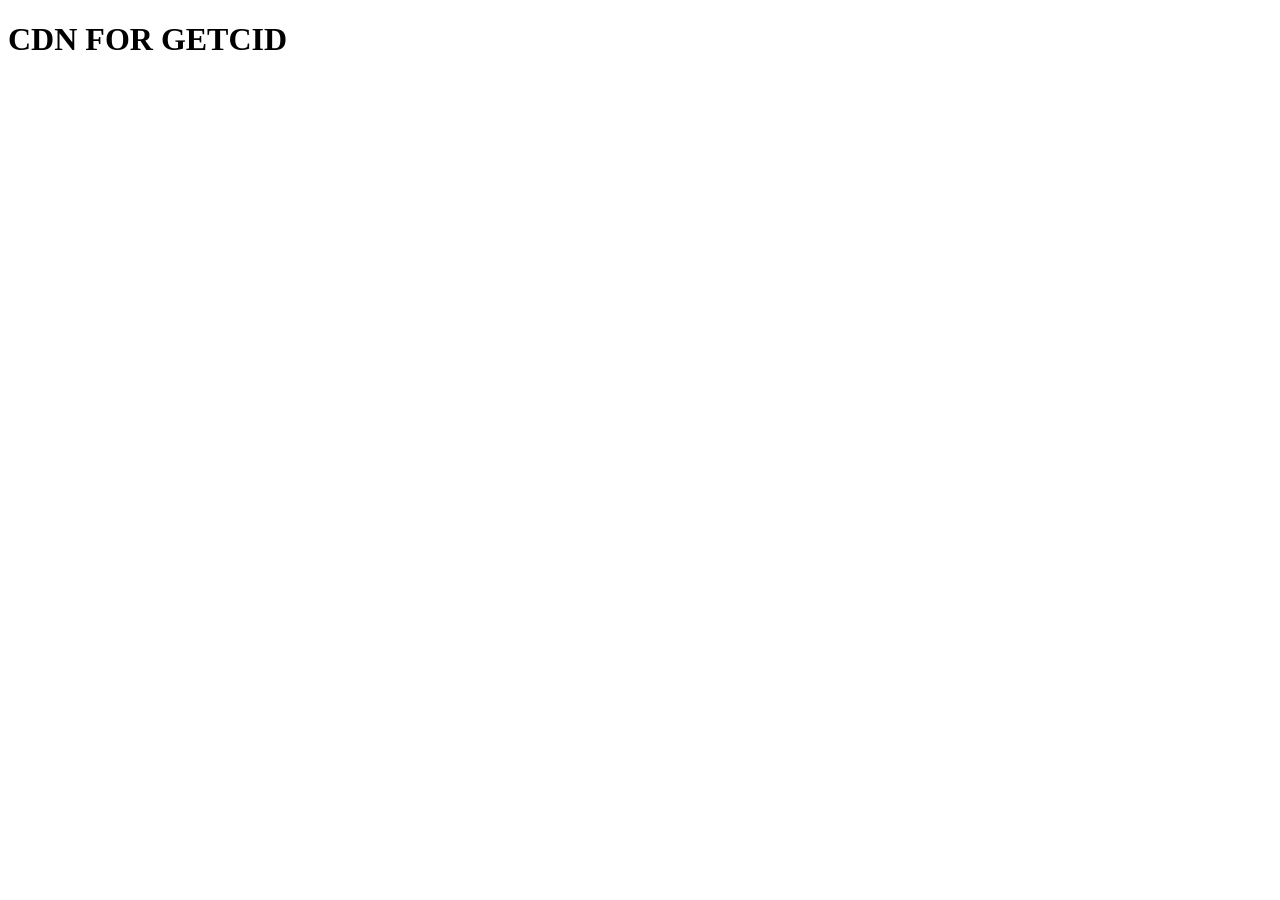
<file: index.html>
<!DOCTYPE html>
<html lang="en">
<head>
    <meta charset="utf-8">
    <meta http-equiv="x-ua-compatible" content="ie=edge">
    <meta name="viewport" content="width=device-width, initial-scale=1.0, shrink-to-fit=no" />
    <title>CDN GETCID</title>
    <meta name="description" content="Support user getting CID through WebAct (Microsoft Self Service for Mobile site) much faster and easier than ever." />

    <meta itemprop="name" content="[GETCID.INFO] Microsoft Self-Service Support WebTool" />
    <meta itemprop="description" content="Support user getting CID through WebAct (Microsoft Self Service for Mobile site) much faster and easier than ever." />
    <meta itemprop="image" content="" />
    <meta name="keyword" content="cidms,mscid,getcid,getcid.top, getcid.info,cid microsoft,microsoft,gointeract,get cid,lấy cid,get confirmation id,iid,installation id,confirmation id,microsoft self service,self service,self service for mobile,selfservice,webact,lấy cid,getcid,hỗ trợ lấy cid dễ dàng,hotrogetcidstep3,hotrolayciddedang,truonghuynhit,hpdtruong,ooohpdtooo,vanthangmtd.blogspot.com" />
    <meta name="author" content="vanthangmtd" />
    <link rel="canonical" href="https://getcid.info" />

    <meta property="og:title" content="[GETCID.INFO] Microsoft Self-Service Support WebTool" />
    <meta property="og:site_name" content="[GETCID.INFO] Microsoft Self-Service Support WebTool" />
    <meta property="og:description" content="Support user getting CID through WebAct (Microsoft Self Service for Mobile site) much faster and easier than ever." />
    <meta property="og:type" content="website" />
    <meta property="og:image" content="https://cdn.getcid.info/assets/img/logo/logo_getcid.jpg" />
    <meta property="og:image:alt" content="[GETCID.INFO] Microsoft Self-Service Support WebTool - Support user getting CID through WebAct (Microsoft Self Service for Mobile site) much faster and easier than ever." />
    <meta property="og:url" content="https://getcid.info" />
    <meta property="fb:app_id" content="111428668207817" />
    <meta property="fb:admins" content="111428668207817" />

    <meta property="twitter:title" content="[GETCID.INFO] Microsoft Self-Service Support WebTool" />
    <meta property="twitter:description" content="Support user getting CID through WebAct (Microsoft Self Service for Mobile site) much faster and easier than ever." />
    <meta property="twitter:card" content="summary_large_image" />
    <meta name="twitter:app:country" content="VN" />
    <meta name="csrf-token" content="@Antiforgery.GetAndStoreTokens(Context).RequestToken" />
    <!-- Favicon -->
    <link async="async" rel="shortcut icon" type="image/x-icon" href="https://cdn.getcid.info/assets/img/icon/icon_page/favicon.png">
    <link async="async" rel="shortcut icon" type="image/ico" href="https://cdn.getcid.info/assets/img/icon/icon_page/favicon.png">
</head>
<body>
<h1>CDN FOR GETCID</h1>
</body>
</html>
</file>
